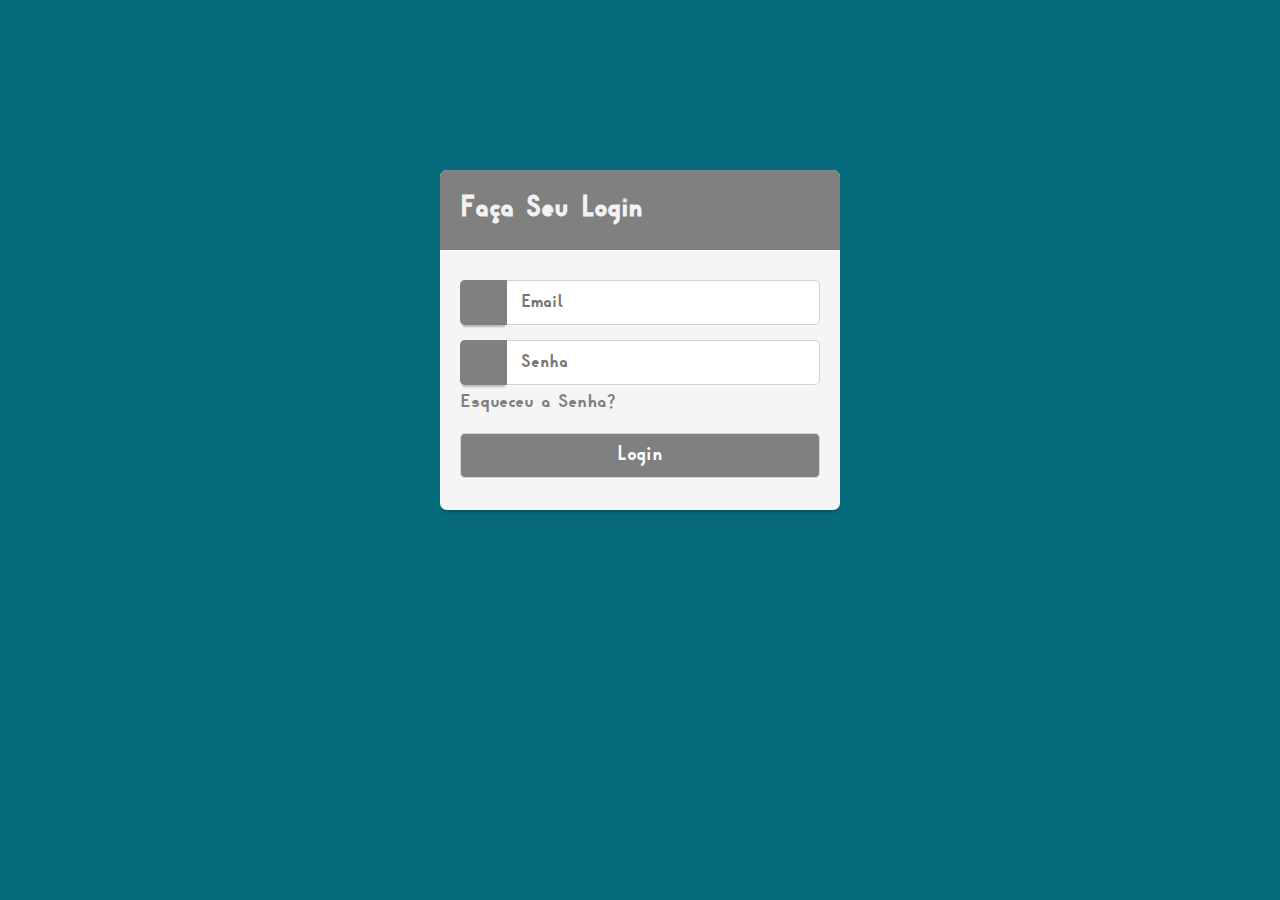
<file: labSOF/index.html>
<!DOCTYPE html>
<html lang="en">
<head>
    <meta charset="UTF-8">
    <meta name="viewport" content="width=device-width, initial-scale=1.0">
    
    <!--compatibilidade-->
<meta http-equiv="X-UA-Compatible" content="IE=edge">
<!--—link de acesso a folha css( login.css)-->
<link rel="stylesheet" href="css/login.css">
<!--—ícone de imagem na guia do navegador-->
<link rel="icon" href="img/livro.ico" />

    <title>Biblioteca Escolar - Login</title>

</head>
<body>
    
<div class="container">
    <div class="wrapper">
        <div class="title">
            <span>Faça Seu Login</span>
        </div>
        <form action="Dashboard.html" method="post">
            <div class="row">
                <div class="i"> <i class="fa-solid fa-user" style="color: white;"></i></div>
                <input type="text" name="email" id="senha" required placeholder="Email">
            </div>
            <div class="row">
                <div class="i"> <i class="fa-solid fa-user" style="color: white;"></i></div>
                <input type="password" name="sneha" id="senha" required placeholder="Senha">
            </div>
            <div class="row button">
                <div class="pass"> <p>Esqueceu a Senha?</p></div>
                <input type="submit" value="Login" id="senha" onclick="logar(); return false">
            </div>

        </form>

    </div>
</div>


</body>
</html>
</file>
<file: labSOF/css/login.css>
/* A regra afetará todos os elementos HTML da Página */
*{
    margin: 0;
    padding: 0;
    box-sizing: border-box;
}

/* A regra @font-face do CSS3 serve para importar fontes (tipografia) externas para nossa página, ele afetará todos os elementos HTML da Página */
@font-face {
    font-family: 'Montebello';
    src: url(Montebello-Regular.ttf)format("truetype"), url(Montebello-Light.otf)format("opentype");
    font-weight: normal;
    font-style: normal; 
}

/* A regra para o corpo da Página */
body{
    width: 100%;
    height: 100%;
    background: #066b7c;
    overflow: hidden;
}

/* A regra para a div container no HTML*/
.container{
    max-width: 440px;
    padding: 0 20px;
    margin: 170px auto;
}


/*A regra para a div wrapper no HTML.
* Estas regras afetarão o formulario de login.
*/
/* Essa regra cria uma caixa que marcará a tela de login*/
.wrapper{
    width: 400px;
    height: 340px;
    background: whitesmoke;
    border-radius: 7px;
    box-shadow: 0 6px 4px -4px rgba(0,0,0,0.25);
}
/* Essa regra cria uma faixa na parte superior da caixa, aparecendo um titulo na tela de login*/
.wrapper .title{
    line-height: 80px;
    background: gray ;
    padding-left: 20px;
    border-radius: 7px 7px 0 0;
    font-size: 25px;
    color: rgb(243, 241, 241);
    font-weight: 600;
    font-family: 'Montebello', Times, serif;
}
/* Essa regra direciona o formulario dentro da tela de login*/
.wrapper form{
    padding: 30px 20px 25px 20px;
}

/* Essa regra posiciona elementos do formulario dentro da tela de login*/
.wrapper form .row{
    height: 45px;
    margin-bottom: 15px;
    position: relative;
}

/* Essa regra trabalha as bordas e utiliza fontes importadas*/
.wrapper form .row input{
    height: 100%;
    width: 100%;
    outline: none;
    padding-left: 60px;
    border-radius: 5px;
    border: 1px solid lightgray;
    font-size: 16px;
    font-family: 'Montebello', Times, serif;
}

/* Essa regra trabalha a organização de elementos, efeitos de sombra, 
bordas entre outros*/
.wrapper form .row .i{
    position: absolute;
    width: 47px;
    height: 100%;
    font-size: 20px;
    background: gray;
    box-shadow: 0 4px 2px -2px rgba(0,0,0,0.25);
    border-radius: 5px 0 0 5px;
    display: flex;
    align-items: center;
    justify-content: center;
}


.wrapper form .pass{
    margin: -8px 0 20px 0;
}

.wrapper form .pass p{
    color: gray;
    font-size: 17px;
    text-decoration: none;
    font-family: 'Montebello', Times, serif;
}

.wrapper form .pass p:hover{
    text-decoration: underline;
}


/* Essa regra trabalha as configurações do botão de login*/
.wrapper form .button input{
    color: white;
    font-size: 18px;
    font-weight: 500;
    padding-left: 0;
    background: gray;
    border: 1px solid lightgray;
    cursor: pointer;
}
</file>
